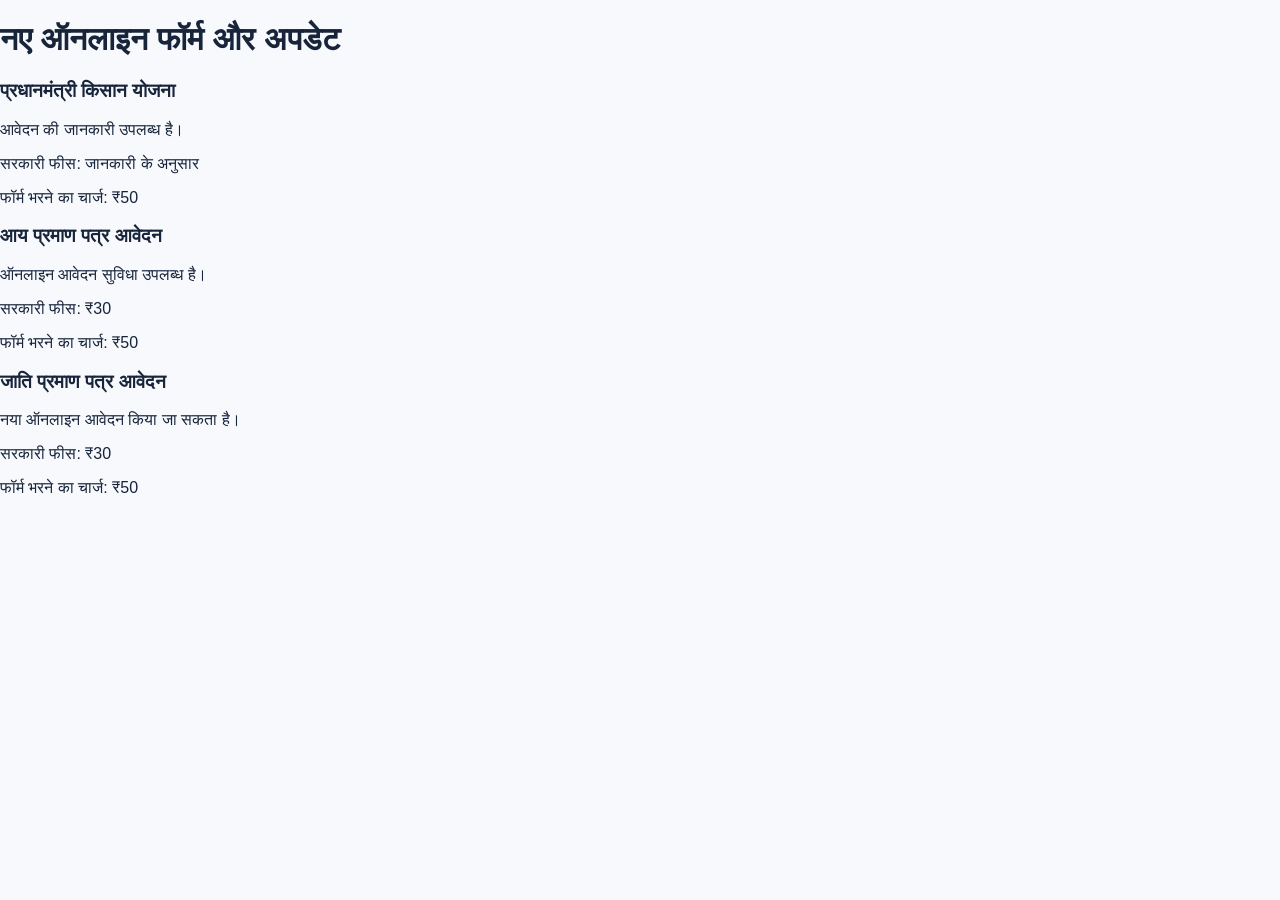
<file: forms.html>
<!DOCTYPE html>
<html>
<head>
    <title>New Forms - Singh Photostat</title>

    <link rel="icon" type="image/png" href="favicon.png">
    <link rel="stylesheet" href="style.css">
</head>

<body>

<h1>नए ऑनलाइन फॉर्म और अपडेट</h1>

<div class="card">

<h3>प्रधानमंत्री किसान योजना</h3>

<p>आवेदन की जानकारी उपलब्ध है।</p>

<p>सरकारी फीस: जानकारी के अनुसार</p>

<p>फॉर्म भरने का चार्ज: ₹50</p>

</div>
<div class="card">

<h3>आय प्रमाण पत्र आवेदन</h3>

<p>ऑनलाइन आवेदन सुविधा उपलब्ध है।</p>

<p>सरकारी फीस: ₹30</p>

<p>फॉर्म भरने का चार्ज: ₹50</p>

</div>
<div class="card">

<h3>जाति प्रमाण पत्र आवेदन</h3>

<p>नया ऑनलाइन आवेदन किया जा सकता है।</p>

<p>सरकारी फीस: ₹30</p>

<p>फॉर्म भरने का चार्ज: ₹50</p>

</div>
<script>

let forms = JSON.parse(localStorage.getItem("forms")) || [];

forms.forEach(function(form){

document.body.innerHTML += `

<div class="card">

<h3>${form.name}</h3>

<p>अंतिम तारीख: ${form.date}</p>

<p>सरकारी फीस: ${form.govtFee}</p>

<p>फॉर्म भरने का चार्ज: ${form.serviceFee}</p>

</div>

`;

});
</script>

</body>
</html>
</file>
<file: style.css>
* {
    box-sizing: border-box;
}

html {
    scroll-behavior: smooth;
}

body {

    margin: 0;

    font-family:
        Arial,
        "Noto Sans Devanagari",
        sans-serif;

    background: #f7f9fc;

    color: #17243a;

}


/* ================= TOP BAR ================= */

.top-bar {

    height: 42px;

    background: #062c68;

    color: white;

    display: flex;

    align-items: center;

    justify-content: space-between;

    padding: 0 4%;

    font-size: 14px;

    font-weight: 600;

}

.top-left {

    display: flex;

    gap: 12px;

    align-items: center;

}

.separator {

    opacity: .5;

}

.top-whatsapp {

    background: #159c3d;

    color: white;

    padding: 8px 17px;

    border-radius: 6px;

    text-decoration: none;

    font-weight: bold;

}


/* ================= HEADER ================= */

.header {

    height: 82px;

    background: white;

    display: flex;

    align-items: center;

    justify-content: space-between;

    padding: 0 4%;

    border-bottom: 1px solid #e3e8ef;

    box-shadow:
        0 2px 8px rgba(0,0,0,.08);

    position: sticky;

    top: 0;

    z-index: 1000;

}


.logo {

    display: flex;

    align-items: center;

    gap: 10px;

    text-decoration: none;

    color: #092f70;

}


.logo img {

    width: 58px;

    height: 58px;

    object-fit: contain;

}


.logo-text strong {

    display: block;

    font-size: 28px;

    letter-spacing: 1px;

}


.logo-text small {

    display: block;

    font-size: 9px;

    color: #202b3d;

    font-weight: bold;

}

.navigation {
    position: absolute;
    left: 50%;
    transform: translateX(-50%);
    display: flex;
    align-items: center;
    gap: 5px;
}


.navigation a {

    color: #17233a;

    text-decoration: none;

    font-weight: 700;

    padding: 29px 15px;

    border-bottom: 3px solid transparent;

}


.navigation a:hover,

.navigation a.active {

    color: #ed6907;

    border-bottom-color: #ed6907;

}




.header-form-button {

    background: #0755ad;

    color: white;

    text-decoration: none;

    padding: 12px 17px;

    border-radius: 7px;

    font-weight: bold;

}


/* ================= HERO ================= */

.hero {

    min-height: 430px;

    display: grid;

    grid-template-columns: 48% 52%;

    background:

        linear-gradient(
            90deg,
            #ffffff,
            #edf5ff
        );

}


.hero-left {

    padding: 48px 7%;

    display: flex;

    flex-direction: column;

    justify-content: center;

}


.hero-left h1 {

    margin: 0;

    font-size: 50px;

    line-height: 1.08;

    color: #111827;

}


.hero-left h1 span {

    color: #0a3a82;

}


.orange-line {

    width: 82px;

    height: 4px;

    margin: 17px 0;

    background:

        linear-gradient(
            90deg,
            #f47716 70%,
            #0a438e 70%
        );

}


.hero-description {

    font-size: 21px;

    line-height: 1.55;

    margin: 0 0 14px;

    color: #222b39;

}


.hero-location {

    font-size: 17px;

    margin: 5px 0 20px;

    color: #1e293b;

}


.hero-buttons {

    display: flex;

    gap: 16px;

}


.hero-service-button,

.hero-whatsapp-button {

    padding: 13px 23px;

    border-radius: 7px;

    color: white;

    text-decoration: none;

    font-weight: bold;

}


.hero-service-button {

    background: #083d84;

}


.hero-whatsapp-button {

    background: #159c3d;

}


.hero-right {

    height: 430px;

    overflow: hidden;

}


.hero-right img {

    width: 100%;

    height: 100%;

    object-fit: cover;

    display: block;

}


/* ================= SECTION HEADING ================= */

.section-heading {

    display: flex;

    align-items: center;

    justify-content: center;

    gap: 13px;

    margin-bottom: 22px;

}


.section-heading span {

    width: 50px;

    height: 3px;

    background: #0b3d83;

    border-radius: 10px;

}


.section-heading h2 {

    margin: 0;

    color: #092f70;

    font-size: 31px;

    text-align: center;

}


/* ================= SERVICES ================= */

.services-section {

    width: 94%;

    max-width: 1200px;

    margin: 0 auto;

    padding: 18px 0 25px;

}


.service-grid {

    display: grid;

    grid-template-columns:
        repeat(6, 1fr);

    gap: 14px;

}


.service-card {

    min-height: 240px;

    padding: 17px 12px 14px;

    background: white;

    border: 1px solid #dfe5ed;

    border-radius: 10px;

    box-shadow:
        0 5px 14px rgba(0,35,80,.08);

    text-decoration: none;

    display: flex;

    flex-direction: column;

    align-items: center;

    text-align: center;

    transition: .2s;

}


.service-card:hover {

    transform:
        translateY(-4px);

    box-shadow:
        0 10px 25px rgba(0,35,80,.14);

}


.service-icon {

    width: 62px;

    height: 62px;

    border-radius: 12px;

    display: flex;

    align-items: center;

    justify-content: center;

    margin-bottom: 8px;

}


.service-icon svg {

    width: 47px;

    height: 47px;

}


.service-card h3 {

    margin: 3px 0 8px;

    font-size: 17px;

    line-height: 1.3;

}


.service-card p {

    margin: 0;

    min-height: 65px;

    color: #34445b;

    font-size: 12px;

    line-height: 1.55;

}


.service-card span {

    margin-top: auto;

    padding: 8px 14px;

    border-radius: 6px;

    color: white;

    font-size: 12px;

    font-weight: bold;

}


/* BLUE */

.blue-card .service-icon {

    background: #e8f2ff;

    color: #0755ad;

}


.blue-card h3 {

    color: #0755ad;

}


.blue-card span {

    background: #0755ad;

}


/* PURPLE */

.purple-card .service-icon {

    background: #f0e9ff;

    color: #6440a7;

}


.purple-card h3 {

    color: #563698;

}


.purple-card span {

    background: #6040a5;

}


/* GREEN */

.green-card .service-icon {

    background: #e8f8ed;

    color: #159447;

}


.green-card h3 {

    color: #12823e;

}


.green-card span {

    background: #159447;

}


/* ORANGE */

.orange-card .service-icon {

    background: #fff0e5;

    color: #eb6908;

}


.orange-card h3 {

    color: #e76709;

}


.orange-card span {

    background: #ed6a09;

}


/* FARMER */

.farmer-card .service-icon {

    background: #eaf8e7;

    color: #4a982b;

}


.farmer-card h3 {

    color: #4a8e2c;

}


.farmer-card span {

    background: #4a982b;

}


/* SHOP */

.shop-card .service-icon {

    background: #e8f2ff;

    color: #0755ad;

}


.shop-card h3 {

    color: #0755ad;

}


.shop-card span {

    background: #0755ad;

}


/* ================= FORMS ================= */

.forms-section {

    width: 94%;

    max-width: 1200px;

    margin: 20px auto;

    padding: 18px;

    background: #eef6ff;

    border: 1px solid #d8e7f8;

    border-radius: 12px;

}


.new-badge {

    display: inline-block;

    background: #0878c8;

    color: white;

    font-size: 12px;

    padding: 6px 8px;

    border-radius: 6px;

    vertical-align: middle;

}


.form-list {

    display: flex;

    flex-direction: column;

    gap: 10px;

}


.form-card {

    background: white;

    border: 1px solid #dfe6ef;

    border-radius: 9px;

    padding: 10px;

    display: grid;

    grid-template-columns:
        1.3fr
        .8fr
        .8fr
        .8fr
        .8fr
        150px;

    gap: 10px;

    align-items: center;

}


.form-icon {

    width: 47px;

    height: 47px;

    border-radius: 50%;

    background: #08418e;

    color: white;

    display: grid;

    place-items: center;

    font-size: 22px;

}


.form-name {

    color: #092f70;

    font-weight: bold;

}


.form-name h3 {

    margin: 0;

    font-size: 18px;

}


.form-detail {

    border-left: 1px solid #dfe4ec;

    padding-left: 10px;

}


.form-detail small {

    display: block;

    color: #4c596b;

    font-size: 11px;

    margin-bottom: 4px;

}


.form-detail strong {

    color: #182b4d;

    font-size: 14px;

}


.form-actions {

    display: flex;

    flex-direction: column;

    gap: 6px;

}


.form-actions a {

    padding: 8px 7px;

    text-align: center;

    border-radius: 6px;

    background: #0757b5;

    color: white;

    text-decoration: none;

    font-size: 11px;

    font-weight: bold;

}


.form-actions a:last-child {

    background: white;

    border: 1px solid #19a34a;

    color: #16843b;

}


.view-all {

    display: block;

    width: fit-content;

    margin: 10px auto 0;

    color: #073d83;

    font-weight: bold;

    text-decoration: none;

}


/* ================= PRODUCTS ================= */

.products-section {

    width: 94%;

    max-width: 1200px;

    margin: 25px auto 30px;

}


.product-grid {

    display: grid;

    grid-template-columns:
        repeat(4, 1fr);

    gap: 15px;

}


.product-card {

    background: white;

    border: 1px solid #dfe5ec;

    border-radius: 10px;

    overflow: hidden;

    box-shadow:
        0 5px 14px rgba(0,35,80,.08);

}


.product-card > img,

.product-placeholder {

    width: 100%;

    height: 185px;

    object-fit: contain;

    background: #f4f6f8;

}


.product-placeholder {

    display: grid;

    place-items: center;

    font-size: 50px;

}


.product-content {

    padding: 11px;

}


.product-content h3 {

    margin: 0 0 6px;

    color: #092f70;

    font-size: 16px;

}


.product-content p {

    min-height: 32px;

    margin: 0 0 8px;

    color: #455468;

    font-size: 12px;

}


.product-bottom {

    display: flex;

    justify-content: space-between;

    align-items: center;

    gap: 5px;

}


.product-bottom strong {

    color: #092f70;

    font-size: 20px;

}


.product-bottom a {

    background: #0757b5;

    color: white;

    padding: 8px 12px;

    border-radius: 6px;

    text-decoration: none;

    font-size: 12px;

    font-weight: bold;

}


/* ================= CONTACT ================= */

.contact-section {

    width: 94%;

    max-width: 1200px;

    margin: 0 auto;

    padding: 20px 32px;

    background: #062d68;

    color: white;

    display: flex;

    align-items: center;

    justify-content: space-between;

    gap: 30px;

    border-radius:
        11px 11px 0 0;

}


.contact-left {

    display: flex;

    align-items: center;

    gap: 16px;

}


.phone-circle {

    width: 65px;

    height: 65px;

    border: 2px solid white;

    border-radius: 50%;

    display: grid;

    place-items: center;

    font-size: 31px;

}


.contact-section h2 {

    margin: 0 0 5px;

    color: #ff8a16;

    font-size: 24px;

}


.contact-section strong {

    font-size: 14px;

}


.contact-section p {

    margin: 6px 0 0;

    font-size: 12px;

}


.contact-whatsapp {

    min-width: 370px;

    padding: 17px 24px;

    border-radius: 9px;

    background: #1aaa42;

    color: white;

    text-decoration: none;

    font-size: 20px;

    font-weight: bold;

    display: flex;

    justify-content: space-between;

}


/* ================= FOOTER ================= */

footer {

    background: #05265a;

    color: white;

    padding: 28px 4% 10px;

}


.footer-content {

    max-width: 1200px;

    margin: auto;

    display: grid;

    grid-template-columns:
        1.3fr
        1fr
        1.3fr
        1fr;

}


.footer-column {

    padding-left: 25px;

    border-left:
        1px solid rgba(255,255,255,.25);

}


.footer-column:first-child {

    border-left: none;

    padding-left: 0;

}


.footer-column h3 {

    margin: 0 0 8px;

    font-size: 17px;

}


.footer-column h4 {

    margin: 0 0 8px;

    font-size: 15px;

}


.footer-column p {

    font-size: 12px;

    line-height: 1.5;

}


.footer-column a {

    display: block;

    color: white;

    text-decoration: none;

    font-size: 12px;

    margin: 5px 0;

}


.social-icons {

    display: flex;

    gap: 9px;

    font-size: 19px;

    margin-top: 10px;

}


.footer-bottom {

    max-width: 1200px;

    margin: 18px auto 0;

    padding-top: 10px;

    border-top:
        1px solid rgba(255,255,255,.2);

    display: flex;

    justify-content: space-between;

    font-size: 10px;

}


/* ================= RESPONSIVE ================= */

@media(max-width:1100px) {

    .navigation a {

        padding-left: 9px;

        padding-right: 9px;

    }


    .service-grid {

        grid-template-columns:
            repeat(3, 1fr);

    }


    .form-card {

        grid-template-columns:
            1fr 1fr 1fr;

    }


    .form-actions {

        grid-column:
            1 / -1;

        flex-direction: row;

    }

}


@media(max-width:750px) {

    .top-bar {

        height: auto;

        padding: 7px 3%;

        font-size: 11px;

    }


    .header {

        height: auto;

        padding: 10px 3%;

        flex-wrap: wrap;

    }


    .navigation {

        order: 3;

        width: 100%;

        overflow-x: auto;

        justify-content: flex-start;

    }


    .navigation a {

        padding: 10px 12px;

        white-space: nowrap;

    }


    .header-form-button {

        display: none;

    }


    .hero {

        grid-template-columns: 1fr;

    }


    .hero-left {

        text-align: center;

        padding: 40px 7%;

    }


    .hero-left h1 {

        font-size: 39px;

    }


    .orange-line {

        margin-left: auto;

        margin-right: auto;

    }


    .hero-buttons {

        justify-content: center;

        flex-wrap: wrap;

    }


    .hero-right {

        height: 320px;

    }


    .service-grid {

        grid-template-columns:
            repeat(2, 1fr);

    }


    .product-grid {

        grid-template-columns:
            repeat(2, 1fr);

    }


    .form-card {

        grid-template-columns: 1fr;

    }


    .form-detail {

        border-left: none;

        border-top:
            1px solid #e1e5ec;

        padding: 7px 0 0;

    }


    .contact-section {

        flex-direction: column;

        align-items: stretch;

    }


    .contact-whatsapp {

        min-width: 0;

    }


    .footer-content {

        grid-template-columns:
            1fr 1fr;

        gap: 20px;

    }

}


@media(max-width:480px) {

    .service-grid,
    .product-grid {

        grid-template-columns: 1fr;

    }


    .footer-content {

        grid-template-columns: 1fr;

    }


    .footer-column {

        border-left: none;

        padding-left: 0;

        border-top:
            1px solid rgba(255,255,255,.2);

        padding-top: 15px;

    }


    .footer-column:first-child {

        border-top: none;

        padding-top: 0;

    }


    .footer-bottom {

        flex-direction: column;

        gap: 5px;

    }

}

.location-link {
    color: white;
    text-decoration: none;
    font-weight: 700;
    transition: 0.2s;
}

.location-link:hover {
    color: #ff7a00;
}

/* ================= FOOTER UPDATE ================= */

.footer-column h4 {
    margin-bottom: 12px;
}

.footer-column p {
    line-height: 1.7;
}

.footer-column a {
    color: inherit;
    text-decoration: none;
}

.footer-column a:hover {
    text-decoration: underline;
}

.footer-since {
    color: #0b57b7;
    font-weight: 800;
    font-size: 16px;
    margin-top: 12px;
}

.footer-sub-heading {
    margin-top: 18px;
    margin-bottom: 6px !important;
}

.social-icons {
    display: flex;
    gap: 10px;
    margin-top: 12px;
    font-size: 20px;
}
.hero-right {
    position: relative;
    background: transparent !important;
    border: none !important;
    box-shadow: none !important;
}

.hero-right::after {
    content: "";
    position: absolute;
    inset: 0;
    pointer-events: none;
    background: linear-gradient(
        to right,
        rgba(255,255,255,1) 0%,
        rgba(255,255,255,0) 22%
    );
}

.hero-right img {
    width: 100%;
    height: 100%;
    object-fit: cover;
    border: none !important;
    border-radius: 0 !important;
    box-shadow: none !important;
    display: block;
}

/* ================= THREE LINE MENU ================= */

.menu-wrapper {
    position: fixed;
    top: 58px;
    right: 18px;
    z-index: 2000;
}

.menu-button {
    width: 42px;
    height: 42px;
    border: none;
    border-radius: 8px;
    background: #0755ad;
    color: white;
    font-size: 24px;
    cursor: pointer;
    box-shadow: 0 3px 10px rgba(0,0,0,.18);
}

.menu-button:hover {
    background: #062f70;
}

.side-menu {
    display: none;
    position: absolute;
    top: 48px;
    right: 0;
    width: 210px;
    background: white;
    border-radius: 9px;
    box-shadow: 0 8px 25px rgba(0,0,0,.20);
    overflow: hidden;
}

.side-menu.show {
    display: block;
}

.side-menu a {
    display: block;
    padding: 12px 15px;
    color: #17243a;
    text-decoration: none;
    font-size: 14px;
    font-weight: 700;
    border-bottom: 1px solid #edf0f4;
}

.side-menu a:hover {
    background: #eef5ff;
    color: #0755ad;
}
/* ================= ABOUT US ================= */

.about-section {
    width: 94%;
    max-width: 1200px;
    margin: 25px auto;
    padding: 25px 30px;
    background: white;
    border: 1px solid #dfe5ed;
    border-radius: 10px;
    box-shadow: 0 5px 14px rgba(0,35,80,.08);
}

.about-content {
    max-width: 900px;
    margin: 0 auto;
    text-align: center;
}

.about-content h3 {
    margin: 0 0 10px;
    color: #092f70;
    font-size: 21px;
}

.about-content p {
    margin: 8px 0;
    color: #34445b;
    font-size: 14px;
    line-height: 1.7;
}

@media(max-width:600px) {

    .about-section {
        padding: 20px 16px;
    }

    .about-content h3 {
        font-size: 18px;
    }

    .about-content p {
        font-size: 13px;
    }

}
/* Mobile Header Fix */
@media (max-width: 768px) {

    .header {
        position: relative;
        display: flex;
        align-items: center;
        justify-content: space-between;
        padding: 10px 15px;
        min-height: 70px;
    }

    .header .logo {
        display: flex;
        align-items: center;
        max-width: calc(100% - 70px);
    }

    .header .logo img {
        max-width: 45px;
        height: auto;
    }

    .header .logo-text {
        margin-left: 8px;
    }

    .header .logo-text strong {
        font-size: 28px;
    }

    .header .logo-text small {
        font-size: 9px;
    }

    /* Desktop navigation mobile पर छिपेगी */
    .header .navigation {
        display: none;
    }

}
</file>
